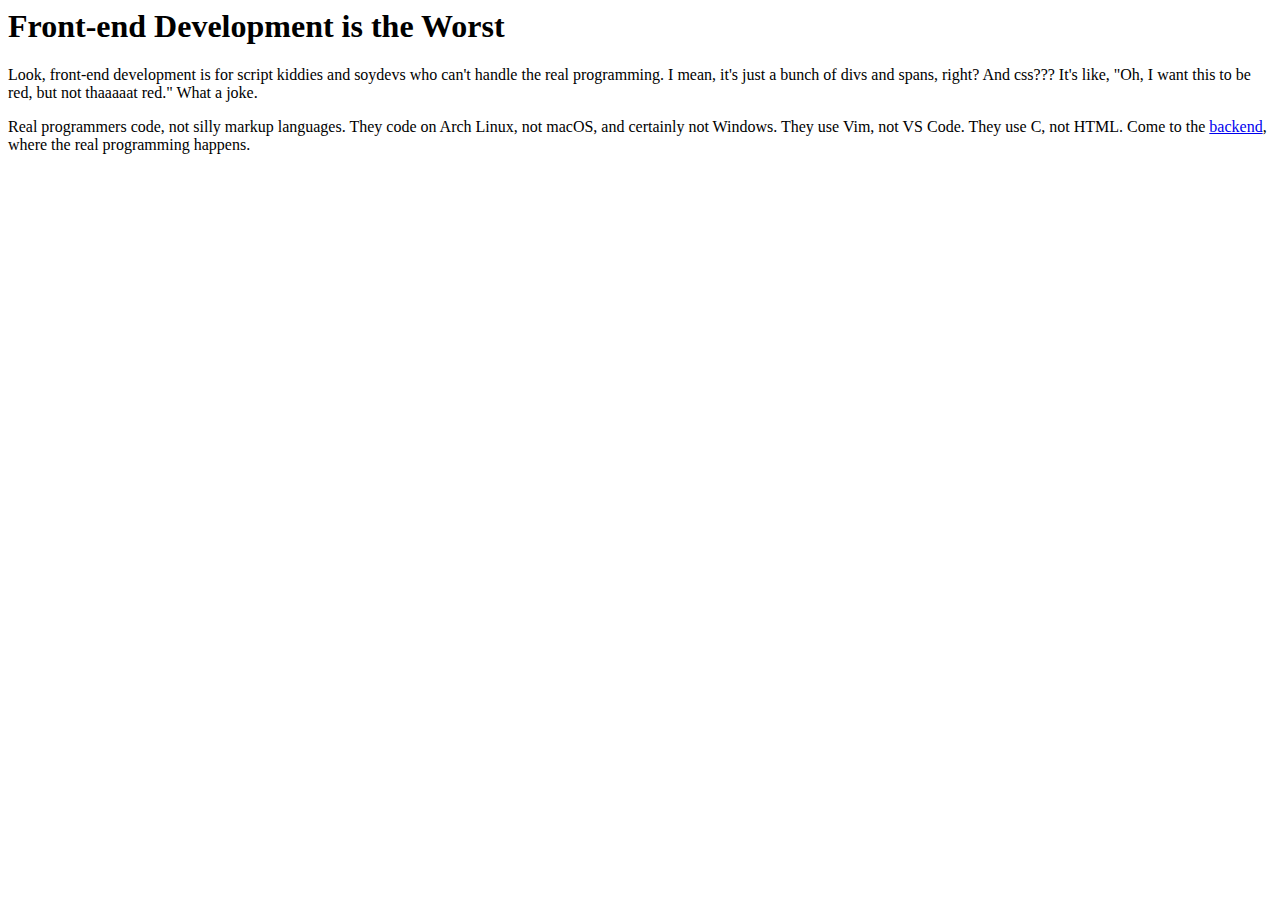
<file: public/index.html>
<html>
  <head>
    <title>Why Frontend Development Sucks</title>
  </head>
  <body>
    <h1>Front-end Development is the Worst</h1>
    <p>
      Look, front-end development is for script kiddies and soydevs who can't
      handle the real programming. I mean, it's just a bunch of divs and spans,
      right? And css??? It's like, "Oh, I want this to be red, but not thaaaaat
      red." What a joke.
    </p>
    <p>
      Real programmers code, not silly markup languages. They code on Arch
      Linux, not macOS, and certainly not Windows. They use Vim, not VS Code.
      They use C, not HTML. Come to the
      <a href="https://www.boot.dev">backend</a>, where the real programming
      happens.
    </p>
  </body>
</html>
</file>
